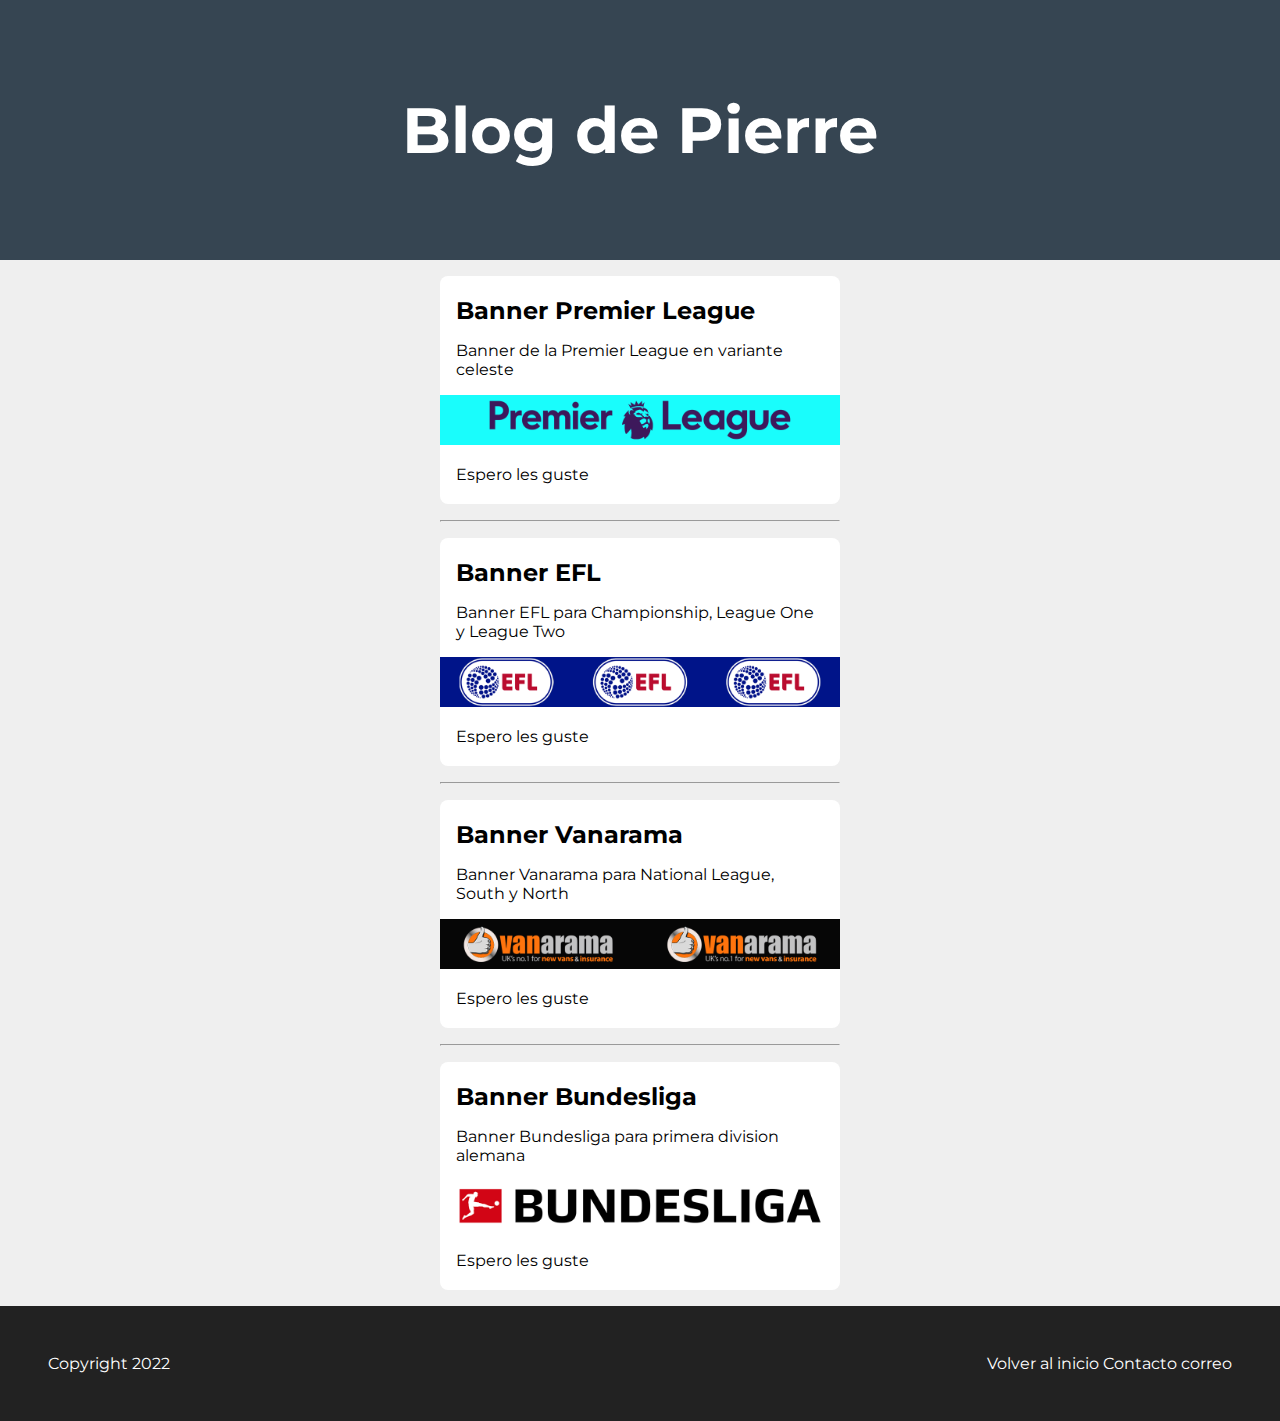
<file: Blog/index.html>
<!DOCTYPE html>
<html>
<head>
    <title>Document</title>
    <link rel="preconnect" href="https://fonts.googleapis.com">
    <link rel="preconnect" href="https://fonts.gstatic.com" crossorigin>
    <link href="https://fonts.googleapis.com/css2?family=Montserrat:wght@400;700&display=swap" rel="stylesheet"> 
    <link rel="stylesheet" href="style.css"/>
</head>
<body>
    <header id = "titulo">
        <h1>Blog de Pierre</h1>
    </header>
    <section class = "container">
        <article class = "post">
            <h2>Banner Premier League</h2>
            <p>Banner de la Premier League en variante celeste</p>
            <img src = "img/premier_skyblue.png" width="400"/>
            <p>Espero les guste</p>
        </article>
        <hr>
        <article class = "post">
            <h2>Banner EFL</h2>
            <p>Banner EFL para Championship, League One y League Two</p>
            <img src = "img/efl.png" width="400"/>
            <p>Espero les guste</p>
        </article>
        <hr>
        <article class = "post">
            <h2>Banner Vanarama</h2>
            <p>Banner Vanarama para National League, South y North</p>
            <img src = "img/vanarama.png" width="400"/>
            <p>Espero les guste</p>
        </article>
        <hr>
        <article class = "post">
            <h2>Banner Bundesliga</h2>
            <p>Banner Bundesliga para primera division alemana</p>
            <img src = "img/bundesliga.png" width="400"/>
            <p>Espero les guste</p>
        </article>
    </section>
    <footer>
        <section>
            <a href = "#titulo">Volver al inicio</a>
            <a href = "mailto:pierreluigui16@gmail.com">Contacto correo</a>
        </section>
        <p>Copyright 2022</p>
    </footer>    
</body>
</html>
</file>
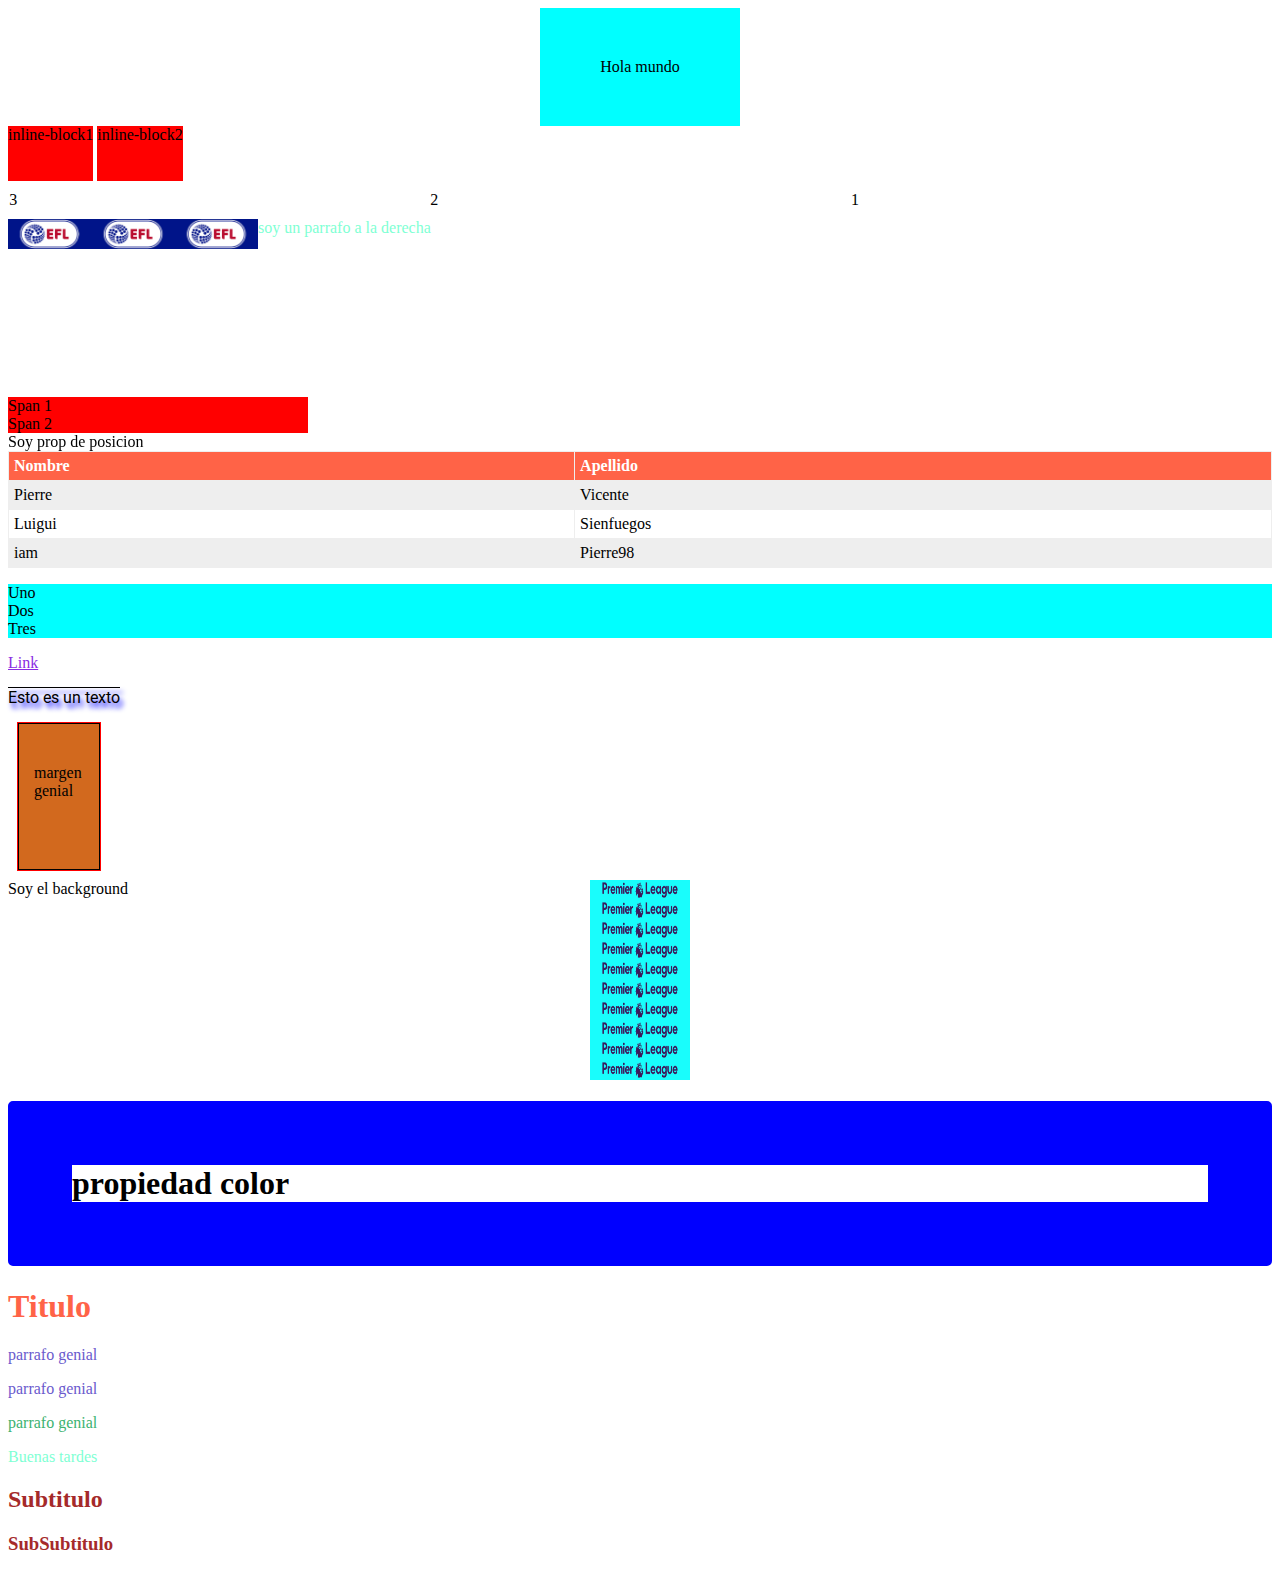
<file: CSS/index.html>
<!DOCTYPE html>
<html>
<head>
    <title>Document</title>
    <link rel = "stylesheet" href = "style.css" />
    <link rel="preconnect" href="https://fonts.googleapis.com">
    <link rel="preconnect" href="https://fonts.gstatic.com" crossorigin>
    <link href="https://fonts.googleapis.com/css2?family=Roboto&display=swap" rel="stylesheet">
</head>
<body>
    <section class = "center">Hola mundo</section>
    <div class = "inline-block">inline-block1</div>
    <div class = "inline-block">inline-block2</div>
    <div class = container">
        <article class ="column right">1</article>
        <article class ="column right">2</article>
        <article class ="column right">3</article>
    </div>
    <div class = "container">
        <img src="img/efl.png" class="left">
        <p>soy un parrafo a la derecha</p>
    </div>
    
    <span>Span 1</span>
    <span>Span 2</span>
    <article id="position">Soy prop de posicion</article>
    <table>
        <tr>
            <th>Nombre</th>
            <th>Apellido</th>
        </tr>
        <tr>
            <td>Pierre</td>
            <td>Vicente</td>
        </tr>
        <tr>
            <td>Luigui</td>
            <td>Sienfuegos</td>
        </tr>
        <tr>
            <td>iam</td>
            <td>Pierre98</td>
        </tr>
    </table>
    <ul>
        <li>Uno</li>
        <li>Dos</li>
        <li>Tres</li>
    </ul>
    <a href="https://www.google.com">Link</a>
    <p class = "text">Esto es un texto</p>
    <div class = "margen">
        margen genial
    </div>
    <article id = "fondo">Soy el background</article>
    <h1 class = "color">propiedad color</h1>
    <h1 id = "titulo">Titulo</h1>
    <p class = "texto">parrafo genial</p>
    <p class = "texto especial">parrafo genial</p>
    <p class = "especial">parrafo genial</p>
    <div>
        <p>Buenas tardes</p>
        <h2>Subtitulo</h2>
        <h3>SubSubtitulo</h3>
    </div>
</body>
</html>
</file>
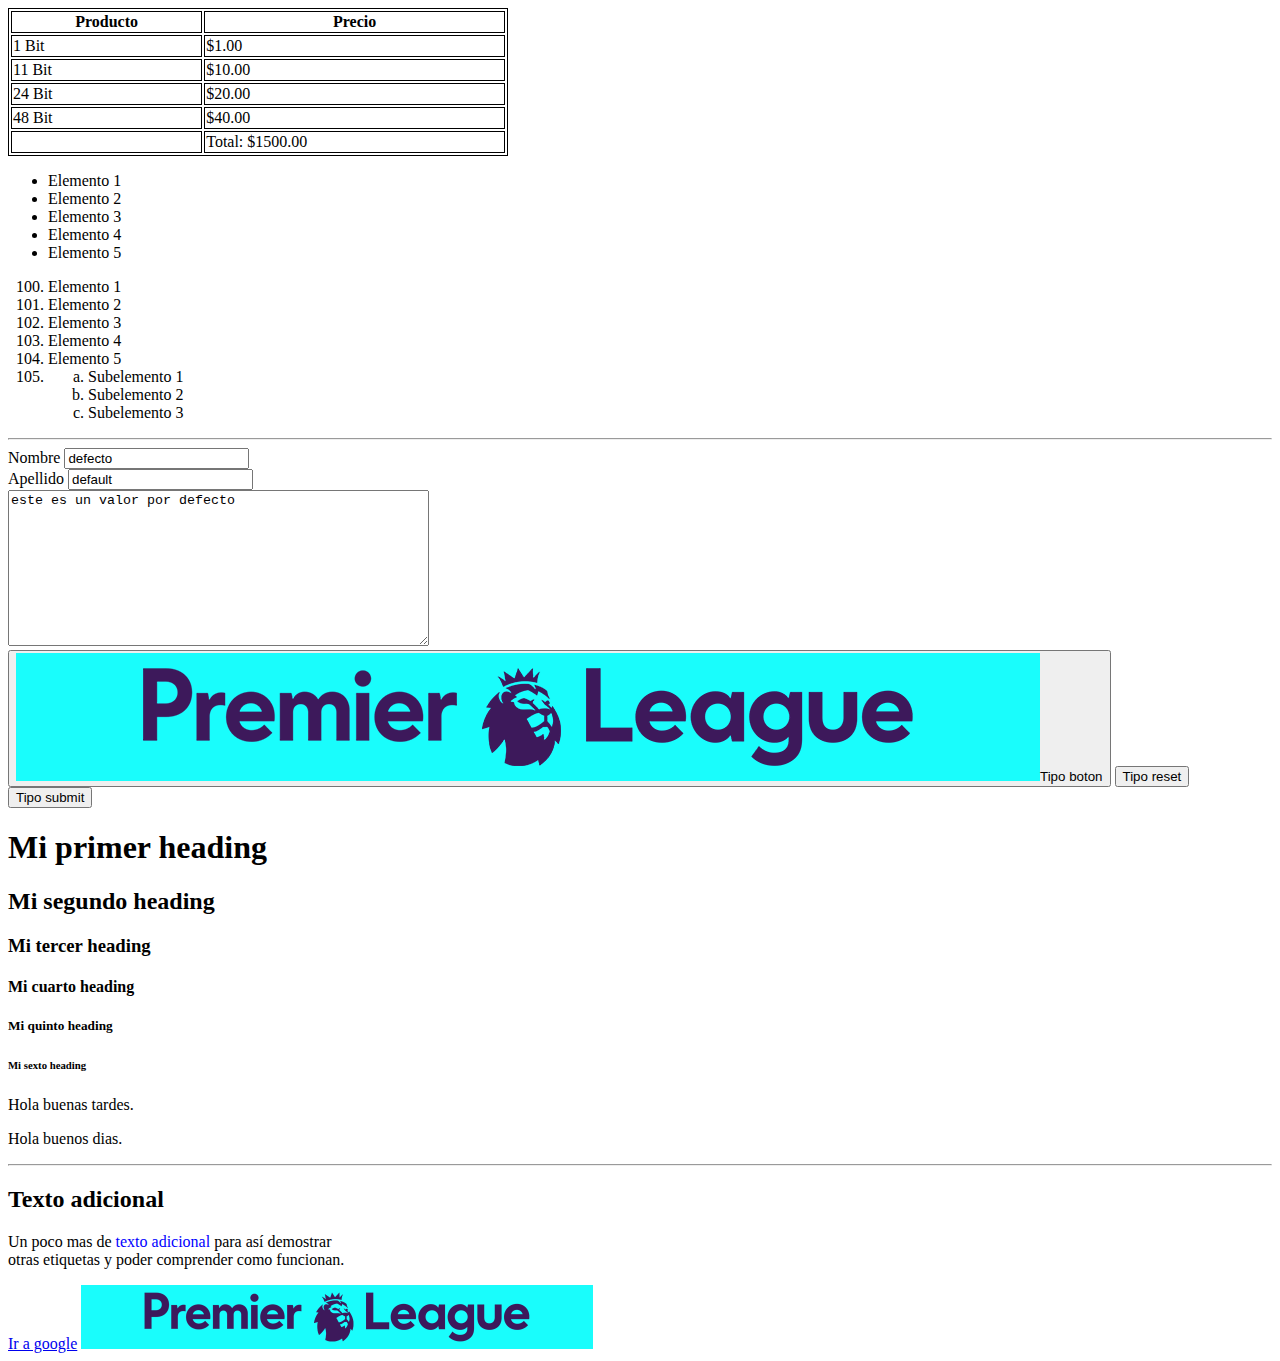
<file: HTML/index.html>
<!DOCTYPE html>
<html>
<head>
    <title>Web</title>
    <style>
        table, th, td {
            border: 1px solid black;
        }
    </style>
</head>
<body>
    <table style = "width: 500px;">
        <thead>
            <tr>
                <th>Producto</th>
                <th>Precio</th>
            </tr>
        </thead>
        <tbody>
            <tr>
                <td>1 Bit</td>
                <td>$1.00</td>
            </tr>
            <tr>
                <td>11 Bit</td>
                <td>$10.00</td>
            </tr>
            <tr>
                <td>24 Bit</td>
                <td>$20.00</td>
            </tr>
            <tr>
                <td>48 Bit</td>
                <td>$40.00</td>
            </tr>
        </tbody>
        <tfoot>
            <td></td>
            <td>Total: $1500.00</td>
        </tfoot>
    </table>


    <!-- ul = lista no ordenada-->
    <ul>
        <li>Elemento 1</li>
        <li>Elemento 2</li>
        <li>Elemento 3</li>
        <li>Elemento 4</li>
        <li>Elemento 5</li>
    </ul>

    <!-- ol = lista ordenada-->
    <ol>
        <li value = "100">Elemento 1</li>
        <li>Elemento 2</li>
        <li>Elemento 3</li>
        <li>Elemento 4</li>
        <li>Elemento 5</li>
        <li>
            <ol>
                <li style = "list-style-type: lower-alpha">Subelemento 1</li>
                <li style = "list-style-type: lower-alpha">Subelemento 2</li>
                <li style = "list-style-type: lower-alpha">Subelemento 3</li>
            </ol>
        </li>
    </ol>

    <hr>

    <form action = "/formulario" method = "POST">
        <label for = "nombre">Nombre</label>
        <input value = "defecto" type = "text" id = "nombre" name = "nombre" placeholder = "Nombre" />
        <br>
        <label for = "apellido">Apellido</label>
        <input value = "default" type = "text" id = "apellido" name = "apellido" placeholder = "Apellido" 
        />
        <br>
        <textarea cols = "50" rows = "10" id = "comentario" placeholder="ingrese comentario" name = "comentario">este es un valor por defecto</textarea>
        <br>
        <button type = "button"><img src = "img/premier_skyblue.png" />Tipo boton</button>
        <button type = "reset">Tipo reset</button>
        <button type = "submit">Tipo submit</button>
    </form>

    <h1>Mi primer heading</h1>
    <h2>Mi segundo heading</h2>
    <h3>Mi tercer heading</h3>
    <h4>Mi cuarto heading</h4>
    <h5>Mi quinto heading</h5>
    <h6>Mi sexto heading</h6>

    <p>Hola buenas tardes.</p>
    <p>Hola buenos dias.</p>

    <hr>

    <h2>Texto adicional</h2>
    <p>
        Un poco mas de <span style = "color:blue">texto adicional</span>
        para así demostrar <br>otras etiquetas y poder comprender como funcionan.
    </p>
    <!-- Comentario epico -->
    <a target = "_blank" href = "https://www.google.com.pe">Ir a google</a>
    <img src = "img/premier_skyblue.png" width = "512" />

</body>
</html>
</file>
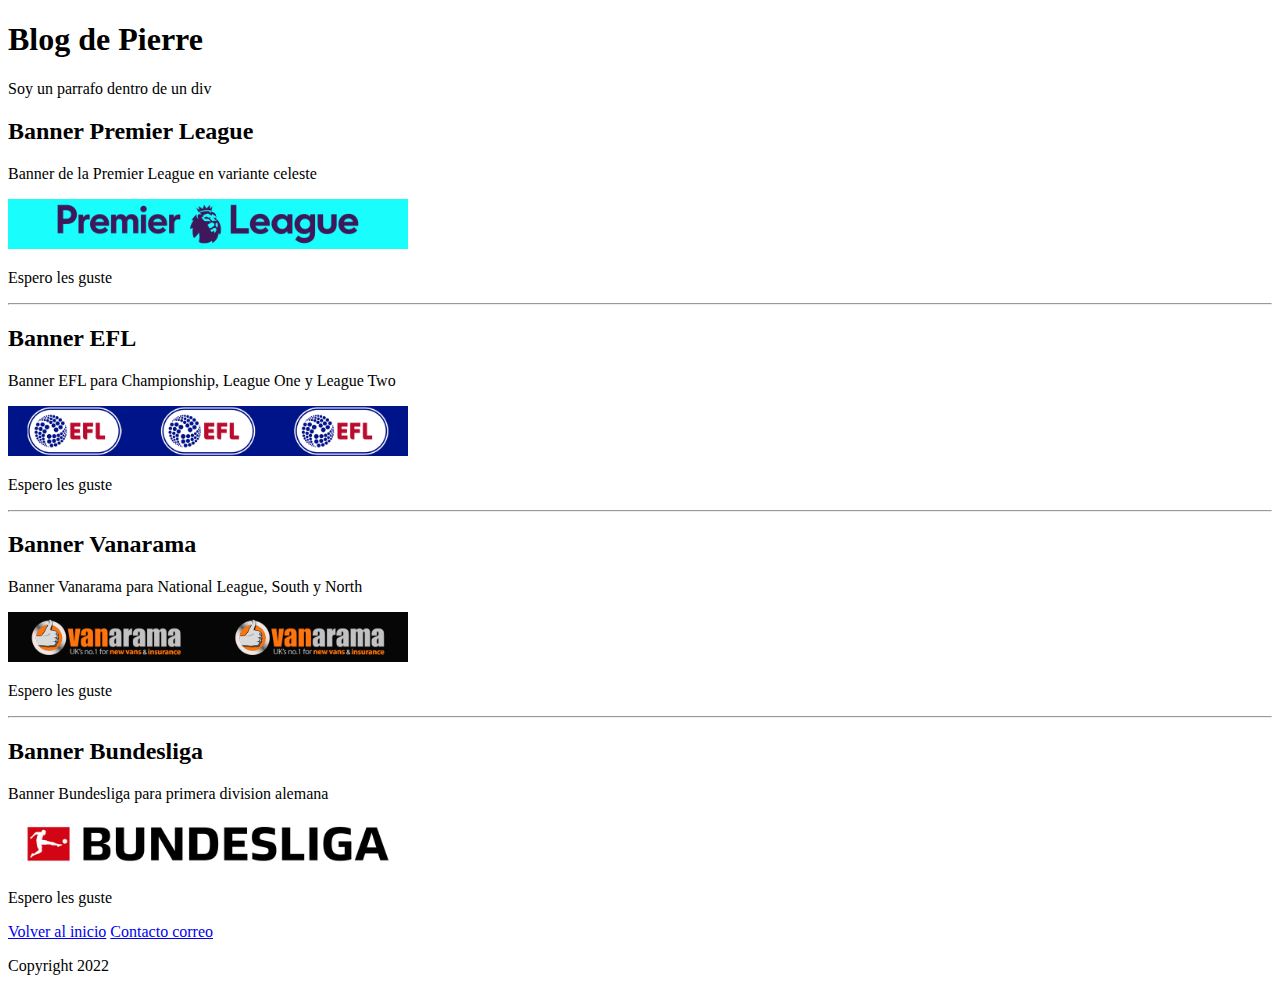
<file: HTML/blog.html>
<!DOCTYPE html>
<html>
<head>
    <title>Document</title>
</head>
<body>
    <header>
        <h1 id = "titulo">Blog de Pierre</h1>
    </header>
    <div>
        <p>Soy un parrafo dentro de un div</p>          
    </div>
    <section>
        <article class = "post">
            <h2>Banner Premier League</h2>
            <p>Banner de la Premier League en variante celeste</p>
            <img src = "img/premier_skyblue.png" width="400"/>
            <p>Espero les guste</p>
        </article>
        <hr>
        <article class = "post">
            <h2>Banner EFL</h2>
            <p>Banner EFL para Championship, League One y League Two</p>
            <img src = "img/efl.png" width="400"/>
            <p>Espero les guste</p>
        </article>
        <hr>
        <article class = "post">
            <h2>Banner Vanarama</h2>
            <p>Banner Vanarama para National League, South y North</p>
            <img src = "img/vanarama.png" width="400"/>
            <p>Espero les guste</p>
        </article>
        <hr>
        <article class = "post">
            <h2>Banner Bundesliga</h2>
            <p>Banner Bundesliga para primera division alemana</p>
            <img src = "img/bundesliga.png" width="400"/>
            <p>Espero les guste</p>
        </article>
    </section>
    <footer>
        <a href = "#titulo">Volver al inicio</a>
        <a href = "mailto:pierreluigui16@gmail.com">Contacto correo</a>
        <p>Copyright 2022</p>
    </footer>    
</body>
</html>
</file>
<file: Blog/style.css>
html {
    font-family: 'Montserrat', sans-serif; 
}

body {
    margin: 0px;
    background-color: #efefef;
}

header {
    background-color: #364552;
    color: white;
    padding: 3rem 2rem;
}

header h1 {
    font-size: 4rem;
    text-align: center;
}

.container{
    width: 400px;
    margin: 0 auto
}

section article{
    transition: box-shadow 0.3s ease;
    background-color: #fff;
    margin: 1rem 0;
    border-radius: 0.5rem;
    padding: 0.25rem 0;
    cursor: pointer;
}

section article:hover{
    box-shadow: 0 0.1rem 0.4rem rgba(0,0,0,0.3);
}

section article h2, section article p {
    margin: 1rem;
}

footer {
    background-color: #222;
    padding: 3rem;
    color: white;
}

footer section {
    float: right;
}

footer p {
    margin:0;
}
footer a {
    transition: color 0.3s ease;
    color: #fff;
    text-decoration: none;
}

footer a:hover {
    color: cornflowerblue
}
</file>
<file: CSS/style.css>
#titulo {
    color:tomato;
}

p.especial{
    color: mediumseagreen;
}

p.texto {
    color: slateblue;
}

div p {
    color: aquamarine;
}

div h2, div h3 {
    color: brown;
}

/* * {
    font-size: 24px;
    color: black;
} */

/* esto es un comentario */

/*
esto es un comentario
que tiene
3 lineas
*/

.color {
    /*color: #ff0000;
    color: rgb(0, 255, 255);*/
    /* border: 5px red groove; */
    /*
        dotted
        dashed
        solid
        double
        groove
        ridge
        inset
        outset
        none
        hidden
    */
    border-style: solid;
    border-color: blue;
    border-radius: 5px;
    border-width: 2em;
}

#fondo {
    background-color: rgb(176, 80, 255);
    /* opacity: 0.3; */
    height: 200px;
    /* background-image: url("img/premier_skyblue.png");
    background-size: 100px 100px;
    background-repeat: no-repeat;
    background-position: center center; */
    background: #ff00 url("img/premier_skyblue.png") repeat-y center bottom / 100px 20px;
}

.margen {
    background-color: chocolate;
    margin: 10px;
    padding: 40px 15px 5px;
    border: solid 1px black;
    height: 100px;
    width: 50px;
    overflow: scroll;
    outline: solid 1px red;
}

.text {
    font-family: 'Roboto', sans-serif;
    text-align: justify;
    text-decoration: overline;
    text-shadow: 3px 5px 5px blue;
}

a:link {
    color: blueviolet;
}

a:visited {
    color: gray;
}

a:hover {
    color: yellow;
}

a:active {
    color: red;
}

ul {
    background-color: cyan;
    list-style-type: none;
    padding-left: 0;
    /* list-style-position: inside; */
}

table {
    width: 100%;
    border-collapse: collapse;
}

th, td{
    border:solid 1px #eee;
    padding: 5px;
}

th {
    background-color: tomato;
    color: white;
    text-align: left;
}

tr:nth-child(even){
    background-color: #eee;
}

tr:hover {
    background-color: #aaa;
    cursor: pointer;
}

span {
    display: block;
    /* display: none; */
    /* visibility: hidden; */
    max-width: 300px;
    background-color: #f00;
}

.inline {
    display: inline;
}

#position {
    position: sticky;
    left: 20px;
    top: 25px;
}

.left {
    float: left;
    width: 250px;
    height: 30px;
}

.right{
    float: right;
}

.container{
    height: 200px;
}

.column {
    margin: 0;
    padding: 10px 0px;
    width: 33.3%;
}

.inline-block{
    display: inline-block;
    height: 55px;
    background-color: red;
}

.center{
    padding: 50px 0px;
    width: 200px;
    margin: 0 auto;
    background-color: aqua;
    text-align: center;
}
</file>
